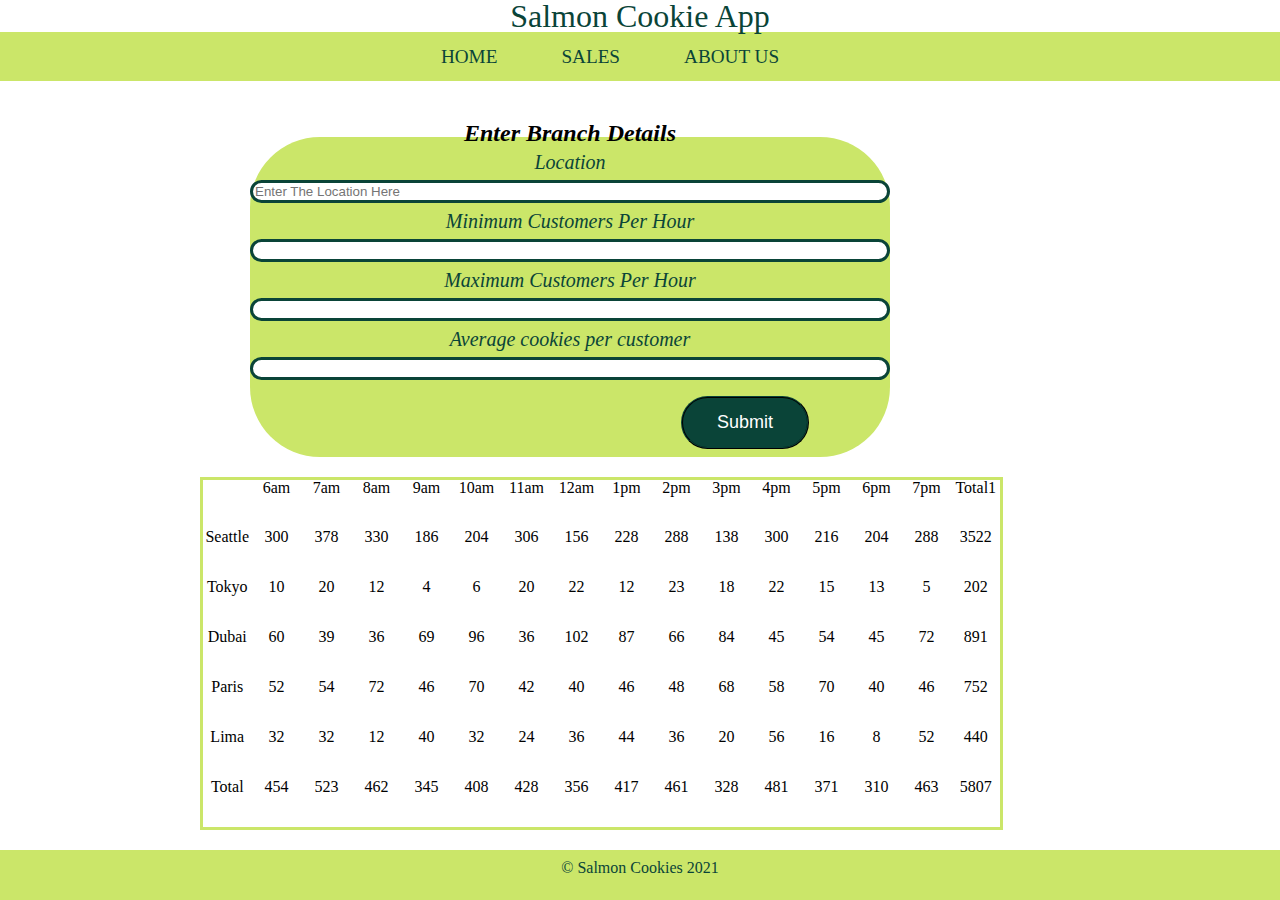
<file: sales.html>
<!DOCTYPE html>
<html>
  <head>
    <link rel="stylesheet" href="./CSS/reset.css"> 
    <link rel="stylesheet" href="./CSS/style.css">   
    <title>Salmon Cookies</title>
    <link rel="icon" href="./img/fish1.png" type="image/icon type">
  </head>
  <body>
    <header>
      <h1>Salmon Cookie App</h1>
      <nav>
        <ul>
          <li><a href="./">Home</a></li>
          <li><a href="./sales.html">Sales</a> </li>
          <li><a href="#aboutus">About Us</a></li>
        </ul>
      </nav>
    </header>
    <main>
      <section>
        <form id="cookieform">
          <fieldset>
            <legend> Enter Branch Details</legend>

            <label for="location">Location</label>
            <input type="text" id="location" placeholder="Enter The Location Here
            
            ">

            <label for="mincus">Minimum Customers Per Hour</label>
            <input type="number" id="mincus" required>

            <label for="maxcus">Maximum Customers Per Hour</label>
            <input type="number" id="maxcus" required>

            <label for="avg">Average cookies per customer</label>
            <input type="number" id="avg" required>

            <input type="submit">
          </fieldset>
        </form>
      </section>
      <section id="salmonapp">

      </section>
    </main>
    <footer>
      <p>&copy; Salmon Cookies 2021</p>
    </footer>
    <script src="./JavaScript/app.js"></script>
  </body>
</html>
</file>
<file: CSS/style.css>
@import url(https://fonts.googleapis.com/css?family=Caveat&display=swap);
@import url(https://fonts.googleapis.com/css?family=Dancing+Script&display=swap);

* {
  box-sizing: border-box;
}

:root {
  --primary--color:#cbe669;
  --secondary--color:rgb(10, 68, 56);
}

header h1 {
  color: var(--secondary--color);
  text-align: center;
  font-size:xx-large;
}

nav {
  background-color: var(--primary--color);
  color: var(--secondary--color);
  text-align: center;
  padding: 15px;
}
nav ul li {
  display: inline-block;
  margin-right: 60px;
}

a {
  text-decoration: none;
  font-size: larger;
  text-transform: uppercase;
  color: var(--secondary--color);
}
.p1 {
margin-top: 7%;
margin-left: 5%;
font-size: 300%;
font-family: 'caveat';
text-align: center;
color:var(--secondary--color);
}

img.family-img{
  float: right;
  border-radius: 70%;
  width: 45%;
  margin-top: -1%;
  margin-right: 5%;
}

input[type=text], input[type=number] {
  width: 100%;
  padding: 20px 40px solid;
  margin: 8px 0;
  display: inline-block;
  border: 3px  var(--secondary--color);
  border-style:solid;
  border-radius:40px;
  box-sizing:border-box;
}

input[type=submit] {
  width: 20%;
  background-color:var(--secondary--color);
  color: white;
  padding: 14px 14px;
  border-color:var(--secondary--color);
  margin: 8px 0;
  border-style:ridge;
  border-radius: 50px;
  cursor: pointer;
  margin-left: 350px;
  font-size:large;
}
legend{

  display:inline-block;
  text-align: center;
  padding-bottom: 7px;
  font-size:x-large;
  font-style: oblique;
  color:black;
  font-weight: bolder;

}

fieldset {
  background-color:var(--primary--color);
  border-style:solid;
  border-radius: 70px;
  border-color: var(--secondary--color);
  text-align: center;
  color:var(--secondary--color);
  font-style: oblique;
  font-size: large;
  font-size: 20px;
}



#cookieform {
  width: 50%;
  margin-left: 250px;
  margin-top: 40px;
  margin-bottom: 20px;
}

table {
  border:solid var(--primary--color) 3px;
  text-align: center;
}
th, td {
  width: 50px;
  height: 50px;
}

#salmonapp {
  margin-left: 200px;
  margin-top: 20px;
  margin-bottom: 20px;
}

#branches{
  border-top-style: ridge;
  border-top-width: thick;
}

h2{
  clear: both;
  font-size: 100px;
  font-family: 'Caveat';
  margin-top: 15%;
  margin-bottom: 15px;
  color:var(--secondary--color);
  font-weight: 250px;
  text-align: center;
}
.column {
  margin-top: 80px;
  float:left;
  width: 19.33%;
  padding: 1px; 
  margin-left: 6px;
  margin-bottom: 40px;
  

}
.column img{
  float: right;
  width: 45%;
  margin-right: 5%;
  margin-top: 5%;
  margin-left: 5%;
  border-radius: 70%;
  
}


footer {
  clear: both;
  background-color: var(--primary--color);
  color: var(--secondary--color);
  text-align: center;
  width: 100%;
  height: 50px;
  padding-top: 10px;
  
}

.icon-bar {
  margin-top: -40px;
  margin-right: 4%;
  float: right;
  clear: right;
}
.icon-bar a {
  text-align: center;
  font-size: 16px;
  padding: 13px;


}

.icon-bar a:hover {
  background-color:var(--secondary--color)
}
</file>
